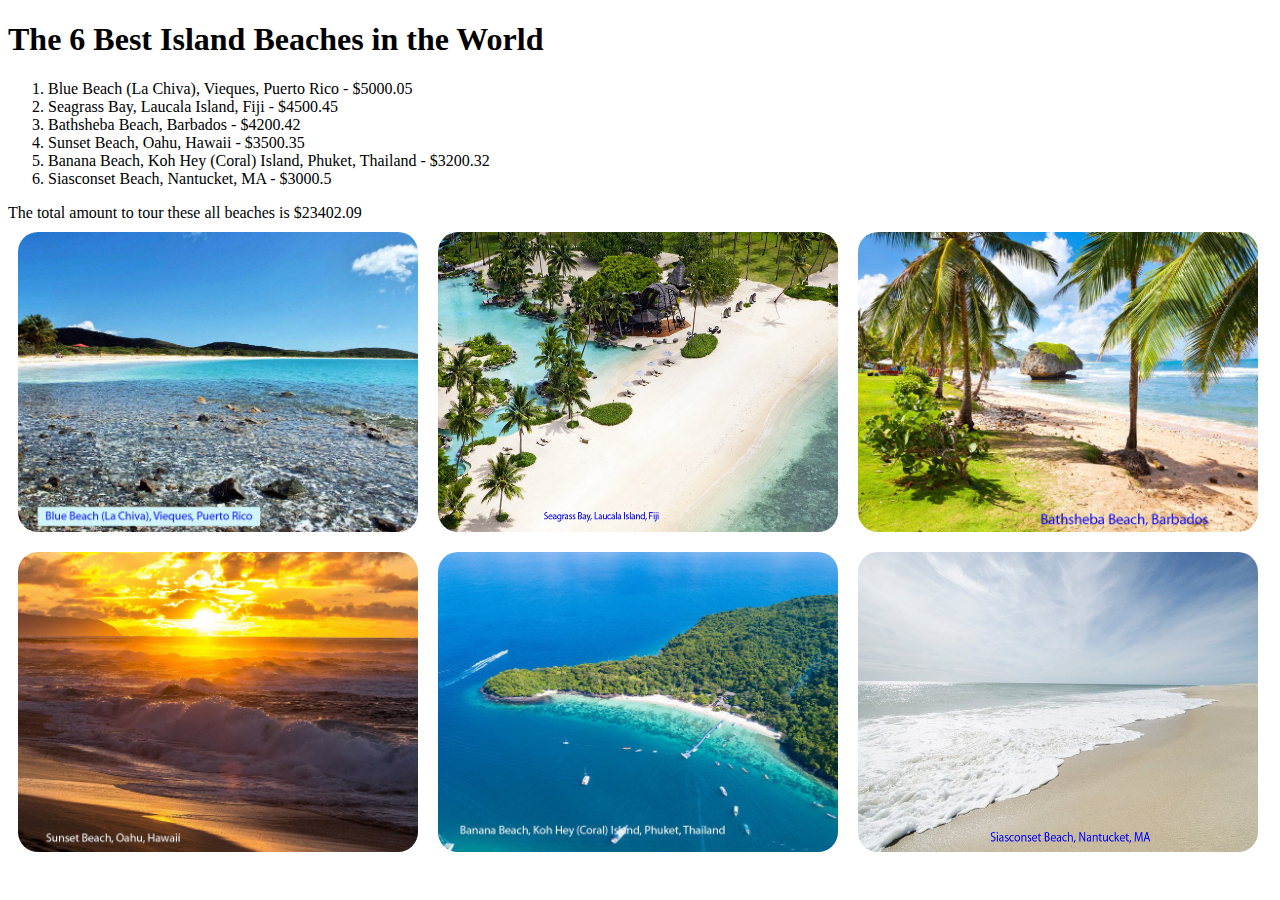
<file: index.html>
<!DOCTYPE html>
<html lang="en">
    <head>
        <meta charset="UTF-8">
        <title>Chapter 02 Practice</title>
        <style>
            #beachImg{
                display: flex;   
                flex-wrap: wrap;            
            }
            img{
                width: 400px;
                height: 300px;
                border-radius: 20px;
                margin: 10px;
             }
            #beachImg :hover{
                width: 450px;
                border: 3px solid blueviolet; 
                box-shadow: 5px;
               
            }

        </style>
    </head>
    <body>
        <h1>The <span id="spanTotalBeach">X</span> Best Island Beaches in the World</h1>
        <ol>
            <li id="liBeach1"></li>
            <li id="liBeach2"></li>
            <li id="liBeach3"></li>
            <li id="liBeach4"></li>
            <li id="liBeach5"></li>
            <li id="liBeach6"></li>
        </ol>
        <div id="divMessage"></div>
        <div id="beachImg">
            <img id="beach1" src="img/1.jpg" />
            <img id="beach2" src="img/2.jpg" />
            <img id="beach3" src="img/3.jpg" />
            <img id="beach4" src="img/4.jpg" />
            <img id="beach5" src="img/5.jpg" />
            <img id="beach6" src="img/6.jpg" />
        </div>
        
        <script>
            "use strict";
            //create element objects

            var elBeach1 = document.getElementById("liBeach1"),
            elBeach2=document.getElementById("liBeach2"),
            elBeach3=document.getElementById("liBeach3"),
            elBeach4=document.getElementById("liBeach4"),
            elBeach5=document.getElementById("liBeach5"),
            elBeach6=document.getElementById("liBeach6");

            
            var elDivMessage=document.getElementById("divMessage"),
            elSpanTotalBeach=document.getElementById("spanTotalBeach");

            var beachName=[
                "Blue Beach (La Chiva), Vieques, Puerto Rico",
                "Seagrass Bay, Laucala Island, Fiji",
                "Bathsheba Beach, Barbados",
                "Sunset Beach, Oahu, Hawaii",
                "Banana Beach, Koh Hey (Coral) Island, Phuket, Thailand",
                "Siasconset Beach, Nantucket, MA",
            ],

            //create variables for price and total
            beachTourPrice=[5000.05,4500.45,4200.42,3500.35,3200.32,3000.50],
            beachAllTourPrice=beachTourPrice[0]+beachTourPrice[1]+beachTourPrice[2]+beachTourPrice[3]+beachTourPrice[4]+beachTourPrice[5];

            //testing variable
            console.log(beachName);
            console.log(beachTourPrice[0]);
            console.log(beachAllTourPrice);

            //show list element by js function 'textContent'
            elBeach1.textContent=beachName[0]+" - $"+beachTourPrice[0];
            elBeach2.textContent=beachName[1]+" - $"+beachTourPrice[1];
            elBeach3.textContent=beachName[2]+" - $"+beachTourPrice[2];
            elBeach4.textContent=beachName[3]+" - $"+beachTourPrice[3];
            elBeach5.textContent=beachName[4]+" - $"+beachTourPrice[4];
            elBeach6.textContent=beachName[5]+" - $"+beachTourPrice[5];

           
            //show total tour amout
            elDivMessage.textContent="The total amount to tour these all beaches is $"+beachAllTourPrice.toFixed(2);
            elSpanTotalBeach.textContent=beachName.length;



        </script>

    </body>
</html>
</file>
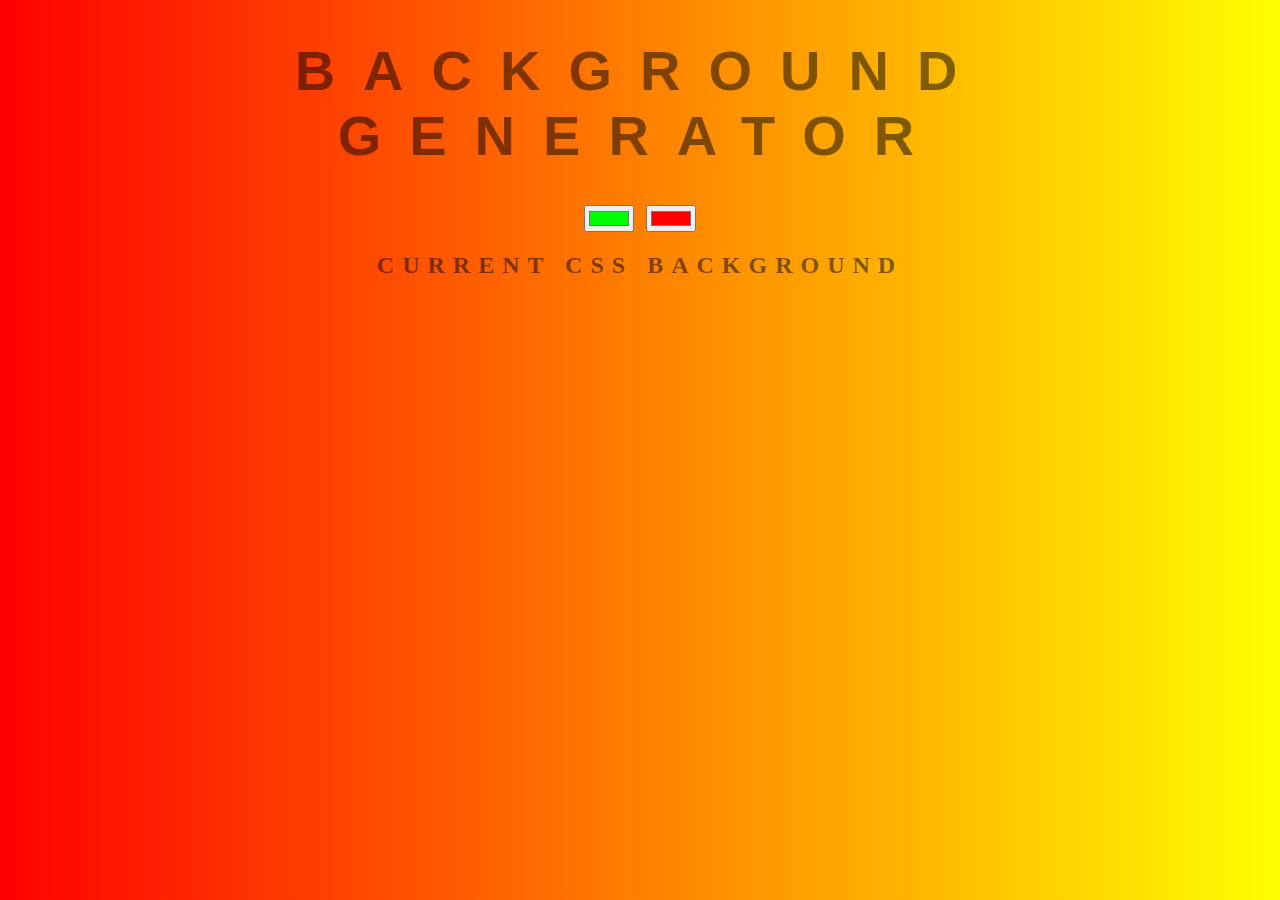
<file: Gradient Generator/index.html>
<!DOCTYPE html>
<html>
<head>
	<title>Gradient Background</title>
	<link rel="stylesheet" type="text/css" href="style.css">
</head>
<body id="gradient">
	<h1>Background Generator</h1>
	<input class="color1" type="color" name="color1" value="#00ff00">
	<input class="color2" type="color" name="color2" value="#ff0000">
	<h2>Current CSS Background</h2>
	<h3></h3>
	<script type="text/javascript" src="script.js"></script>
</body>
<!-- 
    Name:           Ye Tun Aung
    Email:          yta.megroup@gmail.com
    Description:    Gradient Background
    Date:           July 24, 2019
-->
</html>
</file>
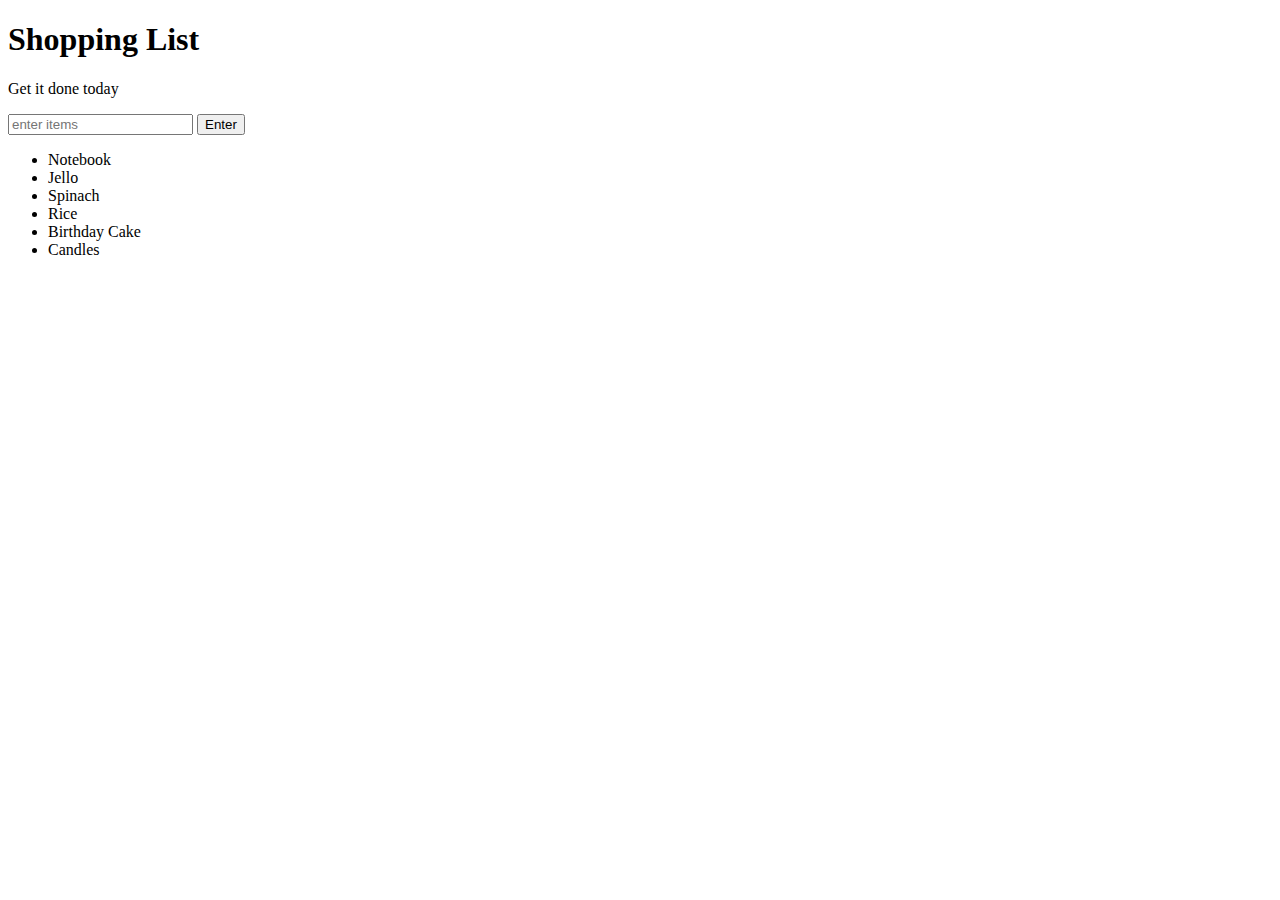
<file: Shopping List/index.html>
<!DOCTYPE html>
<html lang="en">
<head>
    <meta charset="UTF-8">
    <title>Shopping List</title>
    <link rel="stylesheet" href="style.css">
</head>
<body>
    <h1>Shopping List</h1>
    <p id="first">Get it done today</p>
    <input id="userinput" type="text" placeholder="enter items">
    <button id="enter">Enter</button>
    <ul>
        <li class="bold red" random="23">Notebook</li>
        <li>Jello</li>
        <li>Spinach</li>
        <li>Rice</li>
        <li>Birthday Cake</li>
        <li>Candles</li>
    </ul>
    <script type="text/javascript" src="script.js"></script>
</body>
<!-- 
    Name:           Ye Tun Aung
    Email:          yta.megroup@gmail.com
    Description:    Look at DOM Events
    Date:           July 24, 2019
-->
</html>
</file>
<file: Gradient Generator/style.css>
body {
	font: 'Raleway', sans-serif;
    color: rgba(0,0,0,.5);
    text-align: center;
    text-transform: uppercase;
    letter-spacing: .5em;
    top: 15%;
    background: linear-gradient(to right, red, yellow);
}

h1 {
    font: 600 3.5em 'Raleway', sans-serif;
    color: rgba(0,0,0,.5);
    text-align: center;
    text-transform: uppercase;
    letter-spacing: .5em;
    width: 100%;
}

h3 {
	font: 900 1em 'Raleway', sans-serif;
    color: rgba(0,0,0,.5);
    text-align: center;
    text-transform: none;
    letter-spacing: 0.01em;

}
</file>
<file: Shopping List/style.css>
.coolTitle {
  text-align: center;
  font-family: 'Oswald', Helvetica, sans-serif;
  font-size: 40px;
  transform: skewY(-10deg);
  letter-spacing: 4px;
  word-spacing: -8px;
  color: tomato;
  text-shadow: 
    -1px -1px 0 firebrick,
    -2px -2px 0 firebrick,
    -3px -3px 0 firebrick,
    -4px -4px 0 firebrick,
    -5px -5px 0 firebrick,
    -6px -6px 0 firebrick,
    -7px -7px 0 firebrick,
    -8px -8px 0 firebrick,
    -30px 20px 40px dimgrey;
}

.done {
  text-decoration: line-through;
}

.btn-danger {
  background: red;
  height: 16px;
  margin-left: 30px;

}
</file>
